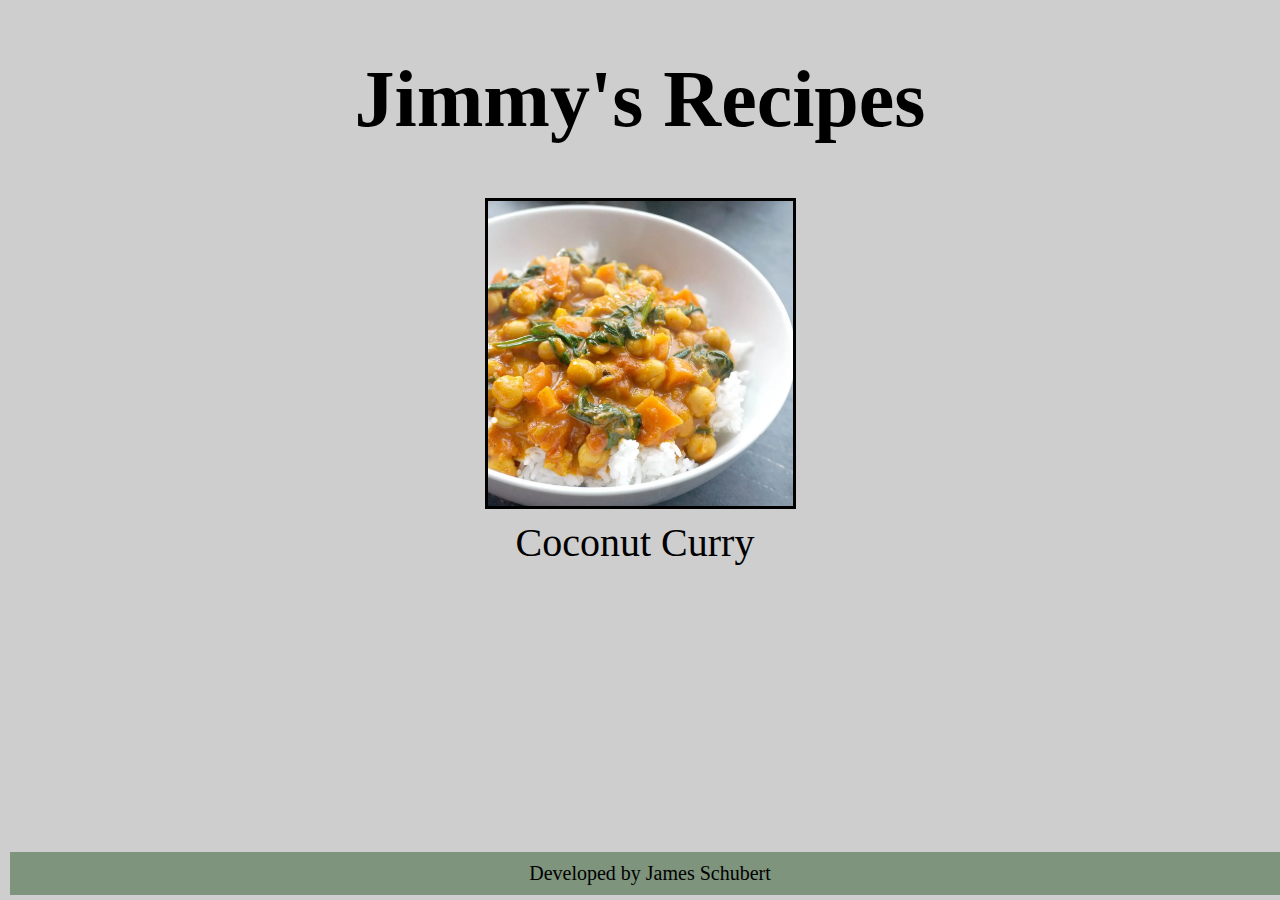
<file: index.html>
<!DOCTYPE html>
<html>
    <head>
        <title>Recipes!</title>
        <meta charset="utf-8">
        <link rel="stylesheet" href="./css/styles.css">
        <link href="http://fonts.cdnfonts.com/css/american-typewriter" rel="stylesheet">
    </head>
    
    
    <body>
        <h1 id="main-header">Jimmy's Recipes</h1>
        <p></p>
        
        <a href="./recipes/coconut-curry.html">
            <img src="./images/coconut-curry.jpg" alt="A bowl of coconut & chickpea curry over rice" width="305">
            <br>
            Coconut Curry</a>
    </body>
    <footer>
        <p>Developed by James Schubert</p>
    </footer>
</html>
</file>
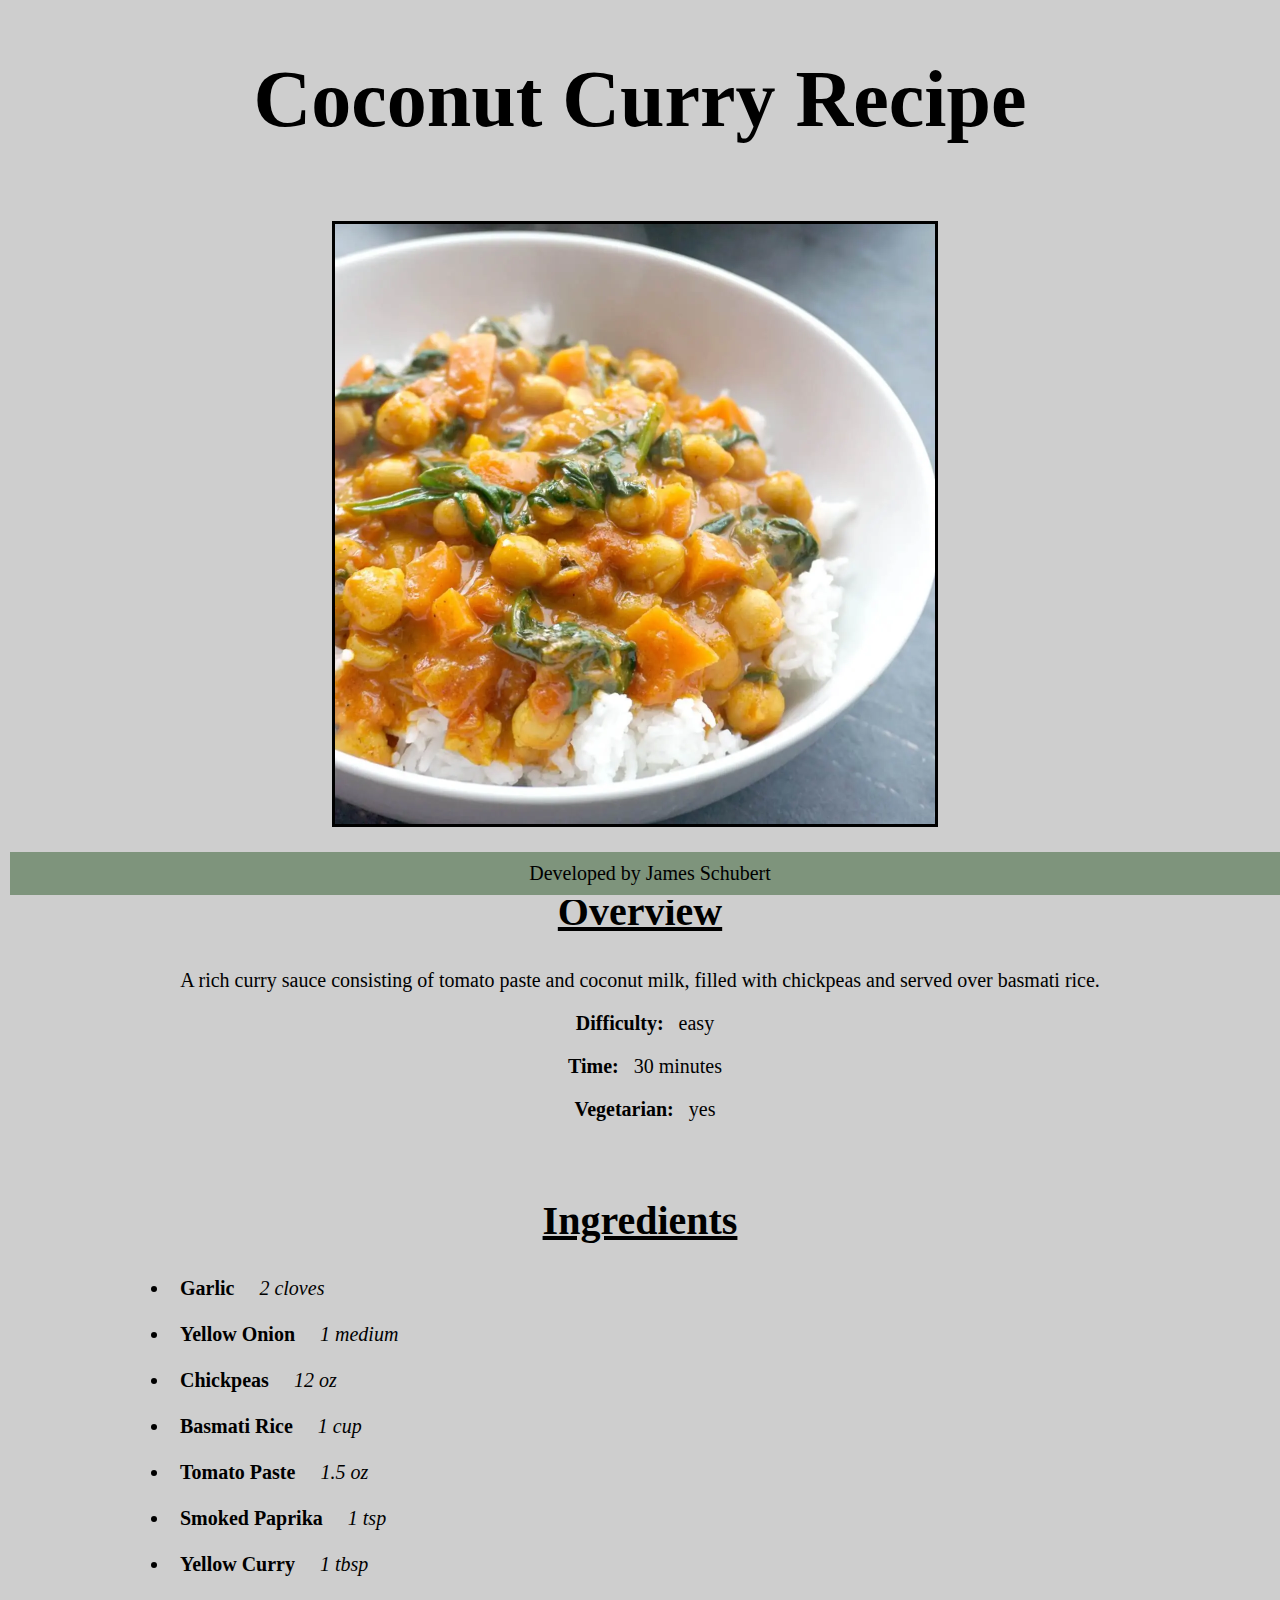
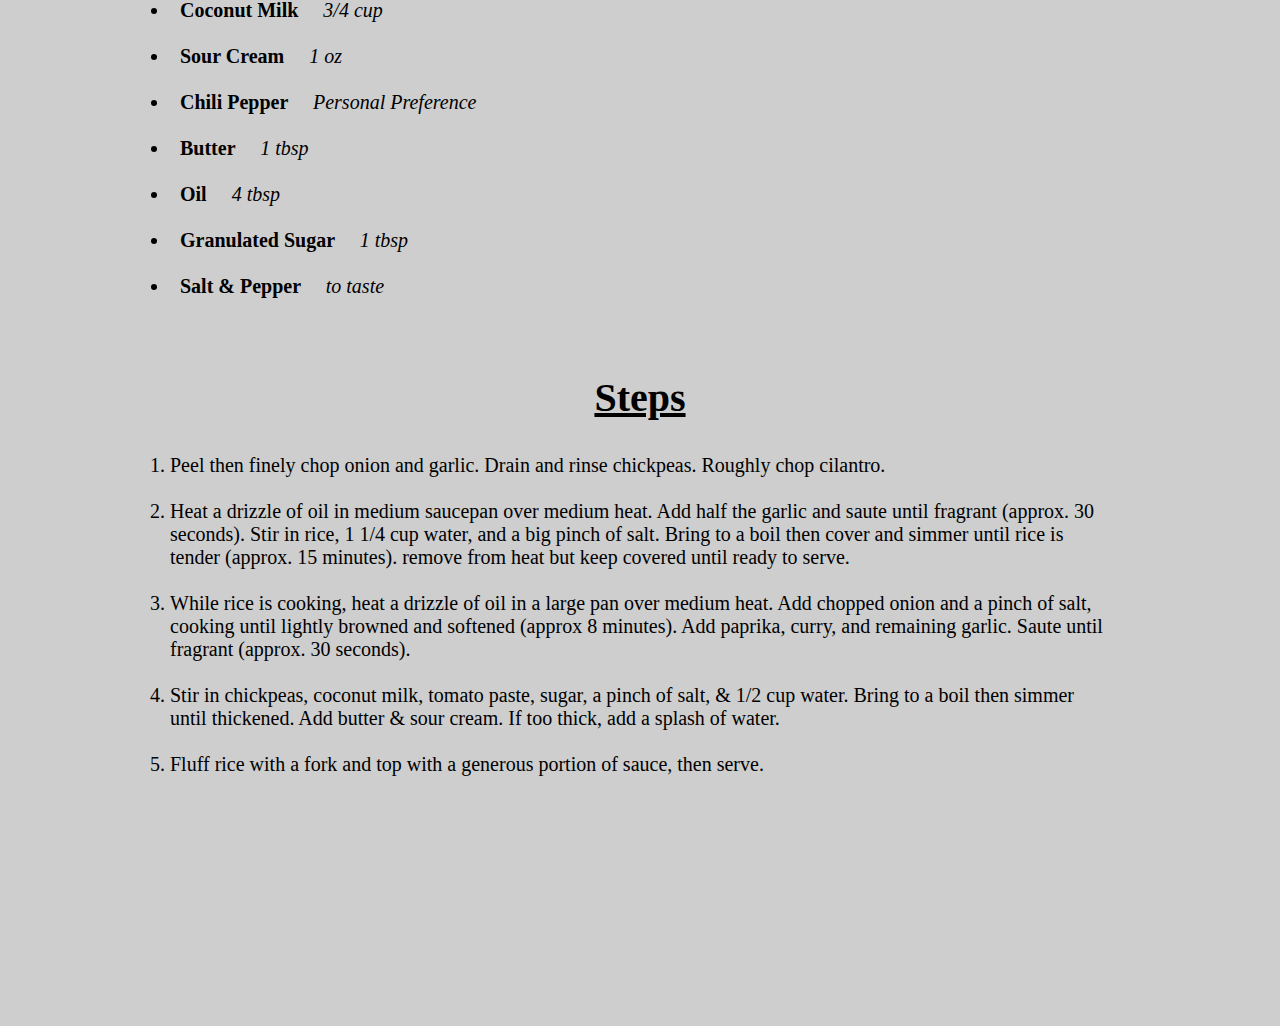
<file: recipes/coconut-curry.html>
<!DOCTYPE html>
<html>
    <head>
        <title>Coconut Curry</title>
        <meta charset="utf-8">
        <link rel="stylesheet" href ="../css/styles.css">
        <link href="http://fonts.cdnfonts.com/css/american-typewriter" rel="stylesheet">
                
    </head>

    <body>
        <h1>Coconut Curry Recipe</h1>
        <br>
        <img src="../images/coconut-curry.jpg" 
        alt="A bowl of coconut & chickpea curry over rice"
        width = "600">
        <br>
        <br>
        <h2>Overview</h2>
        <p id="desc">     A rich curry sauce consisting of tomato paste and coconut milk, filled with chickpeas
            and served over basmati rice.</p>
        <p> <strong>Difficulty: </strong> easy</p>
        <p> <strong>Time: </strong> 30 minutes</p>
        <p> <strong>Vegetarian: </strong> yes</p>
           
        <br>
        <h2>Ingredients</h2>
        <ul>
            <li><strong>Garlic </strong> <em>2 cloves</em></li>
            <br>
            <li><strong>Yellow Onion </strong><em>1 medium</em></li>
            <br>
            <li><strong>Chickpeas </strong> <em>12 oz</em></li>
            <br>
            <li><strong>Basmati Rice </strong> <em>1 cup</em></li>
            <br>
            <li><strong>Tomato Paste </strong> <em>1.5 oz</em></li>
            <br>
            <li><strong>Smoked Paprika </strong> <em>1 tsp</em></li>
            <br>
            <li><strong>Yellow Curry </strong> <em>1 tbsp</em></li>
            <br>
            <li><strong>Coconut Milk </strong> <em>3/4 cup</em></li>
            <br>
            <li><strong>Sour Cream </strong> <em>1 oz</em></li>
            <br>
            <li><strong>Chili Pepper </strong> <em>Personal Preference</em></li>
            <br>
            <li><strong>Butter </strong> <em>1 tbsp</em></li>
            <br>
            <li><strong>Oil </strong> <em>4 tbsp</em></li>
            <br>
            <li><strong>Granulated Sugar </strong> <em>1 tbsp</em></li>
            <br>
            <li><strong>Salt & Pepper </strong> <em>to taste</em></li>
            
        </ul>
        <br>
        <h2>Steps</h2>
        <ol>
            <li>Peel then finely chop onion and garlic. Drain and rinse chickpeas. Roughly chop cilantro.</li>
                <br>
            <li>Heat a drizzle of oil in medium saucepan over medium heat. Add half the garlic and saute until fragrant (approx. 30 seconds).
                 Stir in rice, 1 1/4 cup water, and a big pinch of salt. Bring to a boil then cover and simmer until rice is tender (approx. 15 minutes).
                remove from heat but keep covered until ready to serve.</li>
                <br>
            <li>While rice is cooking, heat a drizzle of oil in a large pan over medium heat. Add chopped onion and a pinch of salt, cooking until
                lightly browned and softened (approx 8 minutes). Add paprika, curry, and remaining garlic. Saute until fragrant (approx. 30 seconds).</li>
                <br>
            <li>Stir in chickpeas, coconut milk, tomato paste, sugar, a pinch of salt, & 1/2 cup water. Bring to a boil then simmer until thickened. 
                Add butter & sour cream. If too thick, add a splash of water. </li>
                <br>
            <li>Fluff rice with a fork and top with a generous portion of sauce, then serve.</li>
        </ol>
    </body>
    <br><br><br><br><br><br><br><br><br><br>
    <footer>
        
        <p>Developed by James Schubert</p>
    </footer>
</html>
</file>
<file: css/styles.css>
ul, ol {
    padding-left: 10px;
    padding-right: 10px;
    margin-left: 10px;
    margin-right: 10px;
}
*{
    background-color: rgb(206, 206, 206);
    margin-left: 10px;
    margin-right: 10px;
    text-align: center;
    min-height: auto;
    font-family: "American Typewriter", serif;
    font-size: 20px;
    padding-left: 0px;
    padding-right: 0px;
   
    
}
h2{
    text-decoration: underline;
    font-size: 40px;

}
img {
    border: 3px solid black;
    margin-left: 0px;
    align-items: center;
}
h1{
    font-size: 80px;
    

}
a{
    font-size: 40px;
    color: black;
    font-style: Arial;
    text-decoration: none;

}


li{
    text-align: left;
}

footer p{
    
    text-align: center;
    
    background-color: rgb(126, 148, 124);
    width: 100%;
    padding-top: 10px;
    padding-bottom: 10px;
    margin-top: 5px;
    margin-bottom: 5px;
    margin-right: 0px;
    
    
    
}
footer{
    position: fixed;
    left: 0;
    right: 0;
    bottom: 0;
    width: 100%;
    margin-left: 0;
    margin-right: 0px;
    margin-top: 0px;
    height: -20px;
    padding-top: 0px;
    padding-right: 0px;
}

body{
    margin-bottom:-100px;
    max-width: 1000px;
    margin-left: auto;
    margin-right:auto;
    padding-bottom: 100 px;
}
</file>
